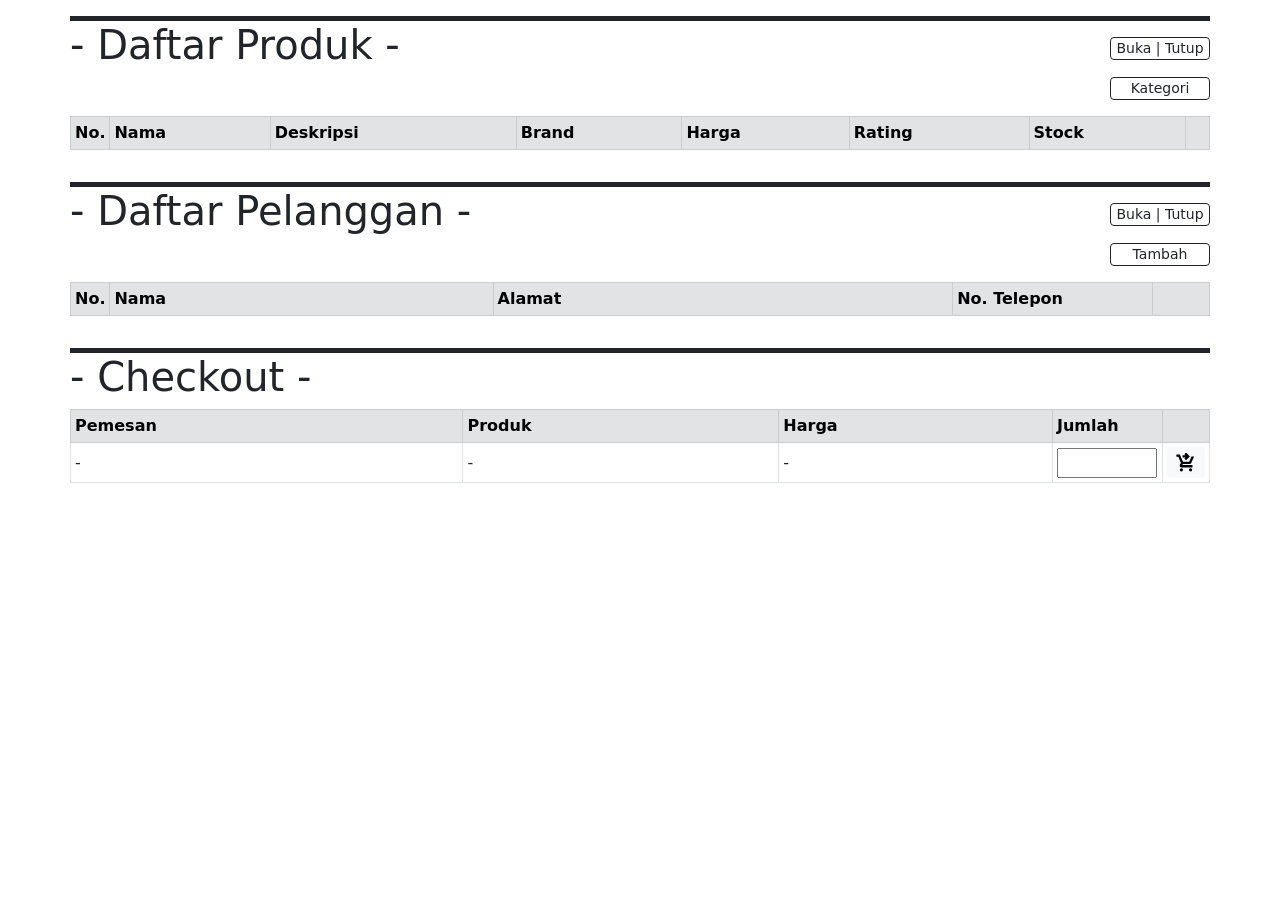
<file: Tugas DummyJSON - Axios/index.html>
<!DOCTYPE html>
<html>
  <head>
    <meta charset="utf-8" />
    <meta name="viewport" content="width=device-width, initial-scale=1" />
    <title>Tugas Axios | Wildan</title>

    <!-- Bootstrap CSS -->
    <link rel="stylesheet" href="css/bootstrap.min.css" />

    <!-- Jquery -->
    <script src="js/jquery.js" defer></script>

    <!-- Axios -->
    <script src="package/dist/axios.min.js"></script>

    <!-- My JS -->
    <script src="js/script.js" defer></script>
  </head>
  <body>
    <div class="container">
      <!-- Produk -->
      <div class="row border-top border-5 border-dark mt-3 p-0">
        <div class="p-0 mb-2">
          <h1 class="ps-0">
            - Daftar Produk -
            <span class="float-end">
              <button
                type="button"
                class="btn btn-sm btn-outline-dark p-0"
                id="btn-tblProduk"
                style="width: 100px"
                title="Buka: tekan ganda | Tutup: tekan"
              >
                Buka | Tutup
              </button>
            </span>
          </h1>

          <button
            type="button"
            class="btn btn-sm btn-outline-dark p-0 float-end"
            id="btn-kategori"
            data-bs-toggle="modal"
            data-bs-target="#modalSelectKategori"
            style="width: 100px"
            title="Daftar Kategori"
          >
            Kategori
          </button>
        </div>

        <!-- Table DaftarProduk -->
        <div class="p-0">
          <table class="table table-sm table-bordered mt-2" id="tblProduk">
            <thead class="table-secondary">
              <tr>
                <th style="width: 25px">No.</th>
                <th>Nama</th>
                <th>Deskripsi</th>
                <th>Brand</th>
                <th>Harga</th>
                <th>Rating</th>
                <th>Stock</th>
                <th></th>
              </tr>
            </thead>
            <tbody id="tbody-tblProduk"></tbody>
          </table>
        </div>
      </div>

      <!-- Pelanggan -->
      <div class="row border-top border-5 border-dark mt-3">
        <div class="p-0 mb-3">
          <h1 class="ps-0">
            - Daftar Pelanggan -
            <span class="float-end">
              <button
                type="button"
                class="btn btn-sm btn-outline-dark p-0"
                id="btn-tblPelanggan"
                style="width: 100px"
                title="Buka: tekan ganda | Tutup: tekan"
              >
                Buka | Tutup
              </button>
            </span>
          </h1>
          <button
            type="button"
            class="btn btn-sm btn-outline-dark p-0 float-end"
            id="btn-tambah"
            data-bs-toggle="modal"
            data-bs-target="#modalFormPelanggan"
            style="width: 100px"
            title="Tambah data"
          >
            Tambah
          </button>
        </div>

        <div class="" role="alert" id="message"><span></span></div>

        <!-- Tabel Daftar Pelanggan -->
        <div class="p-0">
          <table class="table table-sm table-bordered" id="tblPelanggan">
            <thead class="table-secondary">
              <tr>
                <th style="width: 25px">No.</th>
                <th>Nama</th>
                <th>Alamat</th>
                <th style="width: 200px">No. Telepon</th>
                <th colspan="3"></th>
              </tr>
            </thead>
            <tbody id="tbody-tblPelanggan"></tbody>
          </table>
        </div>
      </div>

      <!-- Pesanan -->
      <div class="row border-top border-5 border-dark mt-3">
        <h1 class="ps-0">- Checkout -</h1>
        <table class="table table-sm table-bordered" id="tblPesanan">
          <thead class="table-secondary">
            <tr>
              <th>Pemesan</th>
              <th>Produk</th>
              <th>Harga</th>
              <th>Jumlah</th>
              <th></th>
            </tr>
          </thead>
          <tbody id="tbody-tblPesanan">
            <tr class="align-middle">
              <td id="pemesan">-</td>
              <td id="produk">-</td>
              <td id="harga">-</td>
              <td style="width: 110px">
                <input type="number" style="width: 100px" id="jmlPesanan" />
              </td>
              <td class="text-center" style="width: 25px">
                <button
                  id="checkout"
                  type="button"
                  class="btn btn-sm btn-light"
                  title="Checkout"
                >
                  <img
                    src="assets/icon/shopping_cart_checkout.svg"
                    alt="shopping_cart_checkout.svg"
                  />
                </button>
              </td>
            </tr>
          </tbody>
        </table>
      </div>

      <!-- Modal Tambah & Ubah Data Pelanggan -->
      <div
        class="modal fade"
        id="modalFormPelanggan"
        tabindex="-1"
        aria-labelledby="modalFormPelanggan"
        aria-hidden="true"
      >
        <div class="modal-dialog">
          <div class="modal-content">
            <div class="modal-header">
              <h2 class="modal-title fs-5" id="modalLabel"></h2>
              <button
                type="button"
                class="btn-close"
                data-bs-dismiss="modal"
                aria-label="Close"
              ></button>
            </div>

            <div class="modal-body">
              <form>
                <input type="hidden" class="form-control" id="idpelanggan" />

                <div class="mb-3">
                  <label for="inputPelanggan" class="form-label">Nama</label>
                  <input type="text" class="form-control" id="nama" required />
                </div>

                <div class="mb-3">
                  <label for="inputAlamat" class="form-label">Alamat</label>
                  <input
                    type="text"
                    class="form-control"
                    id="alamat"
                    required
                  />
                </div>

                <div class="mb-3">
                  <label for="inputTelp" class="form-label">No. Telepon</label>
                  <input
                    type="text"
                    class="form-control"
                    id="telepon"
                    required
                  />
                </div>

                <button
                  type="submit"
                  id="btn-simpan"
                  class="btn btn-sm btn-outline-primary float-end"
                  data-bs-dismiss="modal"
                >
                  Simpan
                </button>
              </form>
            </div>
          </div>
        </div>
      </div>

      <!-- Modal Pencarian Product sesuai Kategori -->
      <div
        class="modal fade"
        id="modalSelectKategori"
        tabindex="-1"
        aria-labelledby="modalSelectKategori"
        aria-hidden="true"
      >
        <div class="modal-dialog">
          <div class="modal-content">
            <div class="modal-header">
              <h1 class="modal-title fs-5" id="modalLabel">
                Pilih Kategori Produk
              </h1>
              <button
                type="button"
                class="btn-close"
                data-bs-dismiss="modal"
                aria-label="Close"
              ></button>
            </div>

            <div class="modal-body">
              <select class="form-select" id="selectKategori"></select>
            </div>

            <div class="modal-footer">
              <button
                type="submit"
                id="btn-cari"
                class="btn btn-sm btn-outline-primary float-end"
                data-bs-dismiss="modal"
              >
                Cari
              </button>
            </div>
          </div>
        </div>
      </div>
    </div>

    <!-- Bootstrap JS -->
    <script src="js/bootstrap.bundle.min.js"></script>
  </body>
</html>
</file>
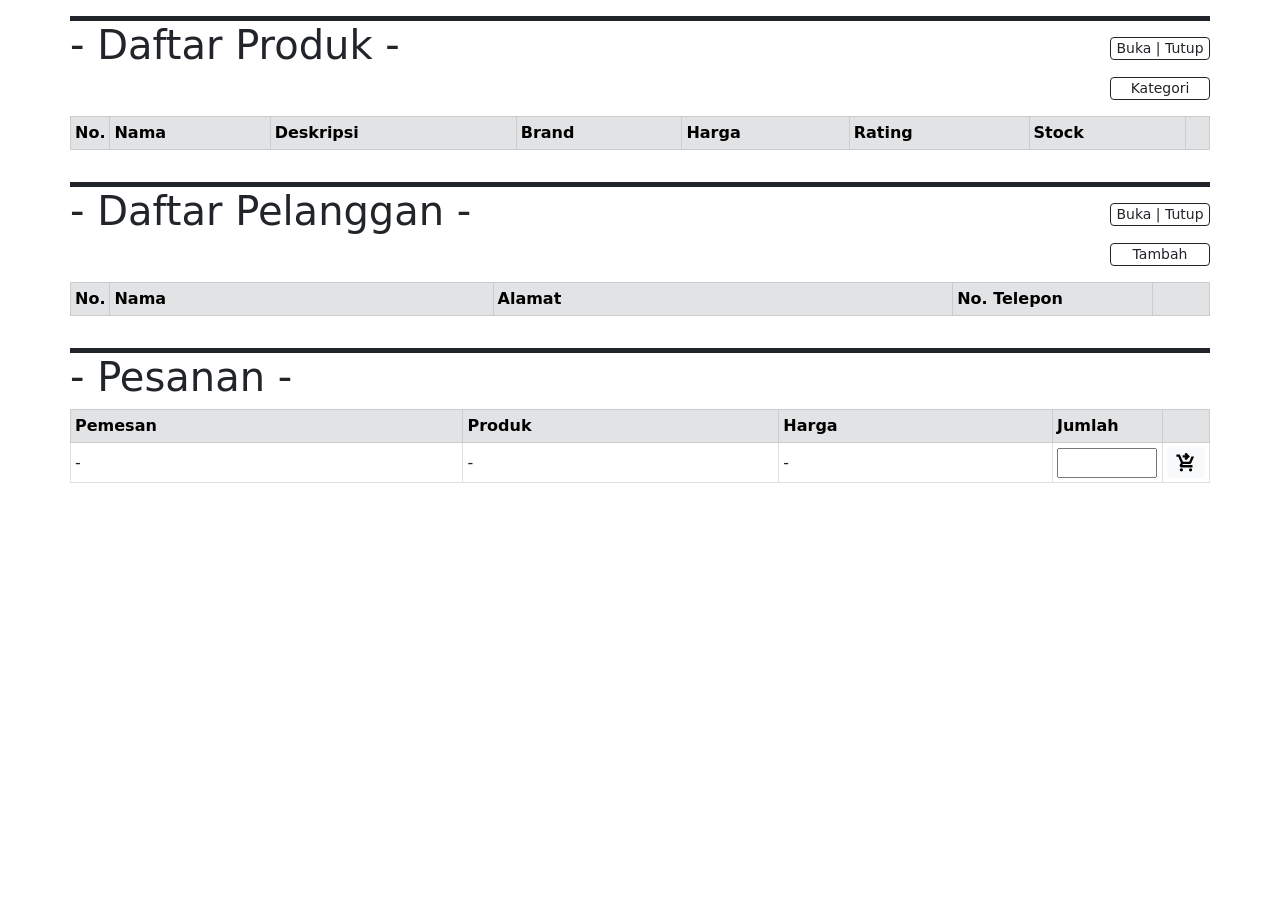
<file: Tugas DummyJSON/index.html>
<!DOCTYPE html>
<html>
  <head>
    <meta charset="utf-8" />
    <meta name="viewport" content="width=device-width, initial-scale=1" />
    <title>Tugas DummyJSON | Wildan</title>

    <!-- Bootstrap CSS -->
    <link rel="stylesheet" href="css/bootstrap.min.css" />

    <!-- Jquery -->
    <script src="js/jquery.js" defer></script>

    <!-- My JS -->
    <script src="js/script.js" defer></script>
  </head>
  <body>
    <div class="container">
      <!-- Produk -->
      <div class="row border-top border-5 border-dark mt-3 p-0">
        <div class="p-0 mb-2">
          <h1 class="ps-0">
            - Daftar Produk -
            <span class="float-end">
              <button
                type="button"
                class="btn btn-sm btn-outline-dark p-0"
                id="btn-tblProduk"
                style="width: 100px"
                title="Buka: tekan ganda | Tutup: tekan"
              >
                Buka | Tutup
              </button>
            </span>
          </h1>

          <button
            type="button"
            class="btn btn-sm btn-outline-dark p-0 float-end"
            id="btn-kategori"
            data-bs-toggle="modal"
            data-bs-target="#modalSelectKategori"
            style="width: 100px"
            title="Daftar Kategori"
          >
            Kategori
          </button>
        </div>

        <!-- Table DaftarProduk -->
        <div class="p-0">
          <table class="table table-sm table-bordered mt-2" id="tblProduk">
            <thead class="table-secondary">
              <tr>
                <th style="width: 25px">No.</th>
                <th>Nama</th>
                <th>Deskripsi</th>
                <th>Brand</th>
                <th>Harga</th>
                <th>Rating</th>
                <th>Stock</th>
                <th></th>
              </tr>
            </thead>
            <tbody id="tbody-tblProduk"></tbody>
          </table>
        </div>
      </div>

      <!-- Pelanggan -->
      <div class="row border-top border-5 border-dark mt-3">
        <div class="p-0 mb-3">
          <h1 class="ps-0">
            - Daftar Pelanggan -
            <span class="float-end">
              <button
                type="button"
                class="btn btn-sm btn-outline-dark p-0"
                id="btn-tblPelanggan"
                style="width: 100px"
                title="Buka: tekan ganda | Tutup: tekan"
              >
                Buka | Tutup
              </button>
            </span>
          </h1>
          <button
            type="button"
            class="btn btn-sm btn-outline-dark p-0 float-end"
            id="btn-tambah"
            data-bs-toggle="modal"
            data-bs-target="#modalFormPelanggan"
            style="width: 100px"
            title="Tambah data"
          >
            Tambah
          </button>
        </div>

        <div class="" role="alert" id="message"><span></span></div>

        <!-- Tabel Daftar Pelanggan -->
        <div class="p-0">
          <table class="table table-sm table-bordered" id="tblPelanggan">
            <thead class="table-secondary">
              <tr>
                <th style="width: 25px">No.</th>
                <th>Nama</th>
                <th>Alamat</th>
                <th style="width: 200px">No. Telepon</th>
                <th colspan="3"></th>
              </tr>
            </thead>
            <tbody id="tbody-tblPelanggan"></tbody>
          </table>
        </div>
      </div>

      <!-- Pesanan -->
      <div class="row border-top border-5 border-dark mt-3">
        <h1 class="ps-0">- Pesanan -</h1>
        <table class="table table-sm table-bordered" id="tblPesanan">
          <thead class="table-secondary">
            <tr>
              <th>Pemesan</th>
              <th>Produk</th>
              <th>Harga</th>
              <th>Jumlah</th>
              <th></th>
            </tr>
          </thead>
          <tbody id="tbody-tblPesanan">
            <tr class="align-middle">
              <td id="pemesan">-</td>
              <td id="produk">-</td>
              <td id="harga">-</td>
              <td style="width: 110px">
                <input type="number" style="width: 100px" id="jmlPesanan" />
              </td>
              <td class="text-center" style="width: 25px">
                <button
                  id="checkout"
                  type="button"
                  class="btn btn-sm btn-light"
                  title="Checkout"
                >
                  <img
                    src="assets/icon/shopping_cart_checkout.svg"
                    alt="shopping_cart_checkout.svg"
                  />
                </button>
              </td>
            </tr>
          </tbody>
        </table>
      </div>

      <!-- Modal Tambah & Ubah Data Pelanggan -->
      <div
        class="modal fade"
        id="modalFormPelanggan"
        tabindex="-1"
        aria-labelledby="modalFormPelanggan"
        aria-hidden="true"
      >
        <div class="modal-dialog">
          <div class="modal-content">
            <div class="modal-header">
              <h2 class="modal-title fs-5" id="modalLabel"></h2>
              <button
                type="button"
                class="btn-close"
                data-bs-dismiss="modal"
                aria-label="Close"
              ></button>
            </div>

            <div class="modal-body">
              <form>
                <input type="hidden" class="form-control" id="idpelanggan" />

                <div class="mb-3">
                  <label for="inputPelanggan" class="form-label">Nama</label>
                  <input type="text" class="form-control" id="nama" required />
                </div>

                <div class="mb-3">
                  <label for="inputAlamat" class="form-label">Alamat</label>
                  <input
                    type="text"
                    class="form-control"
                    id="alamat"
                    required
                  />
                </div>

                <div class="mb-3">
                  <label for="inputTelp" class="form-label">No. Telepon</label>
                  <input
                    type="text"
                    class="form-control"
                    id="telepon"
                    required
                  />
                </div>

                <button
                  type="submit"
                  id="btn-simpan"
                  class="btn btn-sm btn-outline-primary float-end"
                  data-bs-dismiss="modal"
                >
                  Simpan
                </button>
              </form>
            </div>
          </div>
        </div>
      </div>

      <!-- Modal Pencarian Product sesuai Kategori -->
      <div
        class="modal fade"
        id="modalSelectKategori"
        tabindex="-1"
        aria-labelledby="modalSelectKategori"
        aria-hidden="true"
      >
        <div class="modal-dialog">
          <div class="modal-content">
            <div class="modal-header">
              <h1 class="modal-title fs-5" id="modalLabel">
                Pilih Kategori Produk
              </h1>
              <button
                type="button"
                class="btn-close"
                data-bs-dismiss="modal"
                aria-label="Close"
              ></button>
            </div>

            <div class="modal-body">
              <select class="form-select" id="selectKategori"></select>
            </div>

            <div class="modal-footer">
              <button
                type="submit"
                id="btn-cari"
                class="btn btn-sm btn-outline-primary float-end"
                data-bs-dismiss="modal"
              >
                Cari
              </button>
            </div>
          </div>
        </div>
      </div>
    </div>

    <!-- Bootstrap JS -->
    <script src="js/bootstrap.bundle.min.js"></script>
  </body>
</html>
</file>
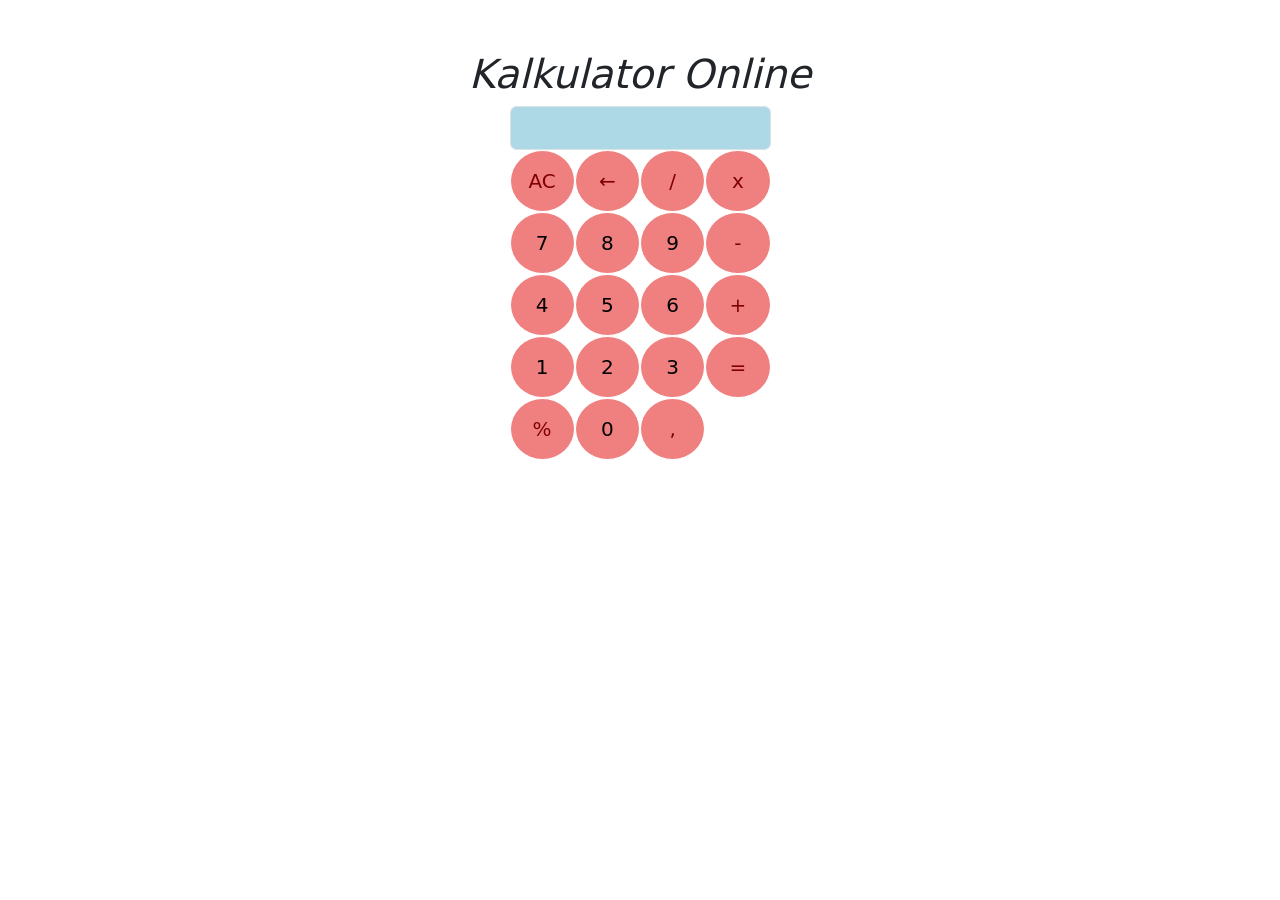
<file: tugas kalkulator/index.html>
<!DOCTYPE html>
<html lang="en">
  <head>
    <meta charset="utf-8" />
    <meta name="viewport" content="width=device-width, initial-scale=1" />
    <title>Tugas Kalkulator</title>
    <script src="js/kalkulator.js" async></script>
    <link
      href="https://cdn.jsdelivr.net/npm/bootstrap@5.2.3/dist/css/bootstrap.min.css"
      rel="stylesheet"
      integrity="sha384-rbsA2VBKQhggwzxH7pPCaAqO46MgnOM80zW1RWuH61DGLwZJEdK2Kadq2F9CUG65"
      crossorigin="anonymous"
    />
    <link rel="stylesheet" type="text/css" href="style.css" />
  </head>

  <body>
    <h1>Kalkulator Online</h1>
    <div class="container">
      <div class="row justify-content-center">
        <div class="col-sm-3">
          <form class="Kalkulator">
            <input
              type="text"
              name="display"
              id="display"
              class="form-control text-dark"
              readonly
            />
            <input
              type="button"
              value="AC"
              onclick="clr('')"
              style="color: maroon"
            />
            <input
              type="button"
              value="←"
              onclick="back()"
              style="color: maroon"
            />
            <input
              type="button"
              value="/"
              onclick="oper('/')"
              style="color: maroon"
            />
            <input
              type="button"
              value="x"
              onclick="oper('*')"
              style="color: maroon"
            />
            <input type="button" value="7" onclick="oper('7')" />
            <input type="button" value="8" onclick="oper('8')" />
            <input type="button" value="9" onclick="oper('9')" />
            <input
              type="button"
              value="-"
              onclick="oper('-')"
              style="color: maroon"
            />
            <input type="button" value="4" onclick="oper('4')" />
            <input type="button" value="5" onclick="oper('5')" />
            <input type="button" value="6" onclick="oper('6')" />
            <input
              type="button"
              value="+"
              onclick="oper('+')"
              style="color: maroon"
            />
            <input type="button" value="1" onclick="oper('1')" />
            <input type="button" value="2" onclick="oper('2')" />
            <input type="button" value="3" onclick="oper('3')" />
            <input
              type="button"
              value="="
              onclick="hsl()"
              style="color: maroon"
            />
            <input
              type="button"
              value="%"
              onclick="oper('%')"
              style="color: maroon"
            />
            <input type="button" value="0" onclick="oper('0')" />
            <input
              type="button"
              value=","
              onclick="oper('.')"
              style="color: maroon"
            />
          </form>
        </div>
      </div>
    </div>
    <script
      src="https://cdn.jsdelivr.net/npm/bootstrap@5.2.3/dist/js/bootstrap.bundle.min.js"
      integrity="sha384-kenU1KFdBIe4zVF0s0G1M5b4hcpxyD9F7jL+jjXkk+Q2h455rYXK/7HAuoJl+0I4"
      crossorigin="anonymous"
    ></script>
  </body>
</html>
</file>
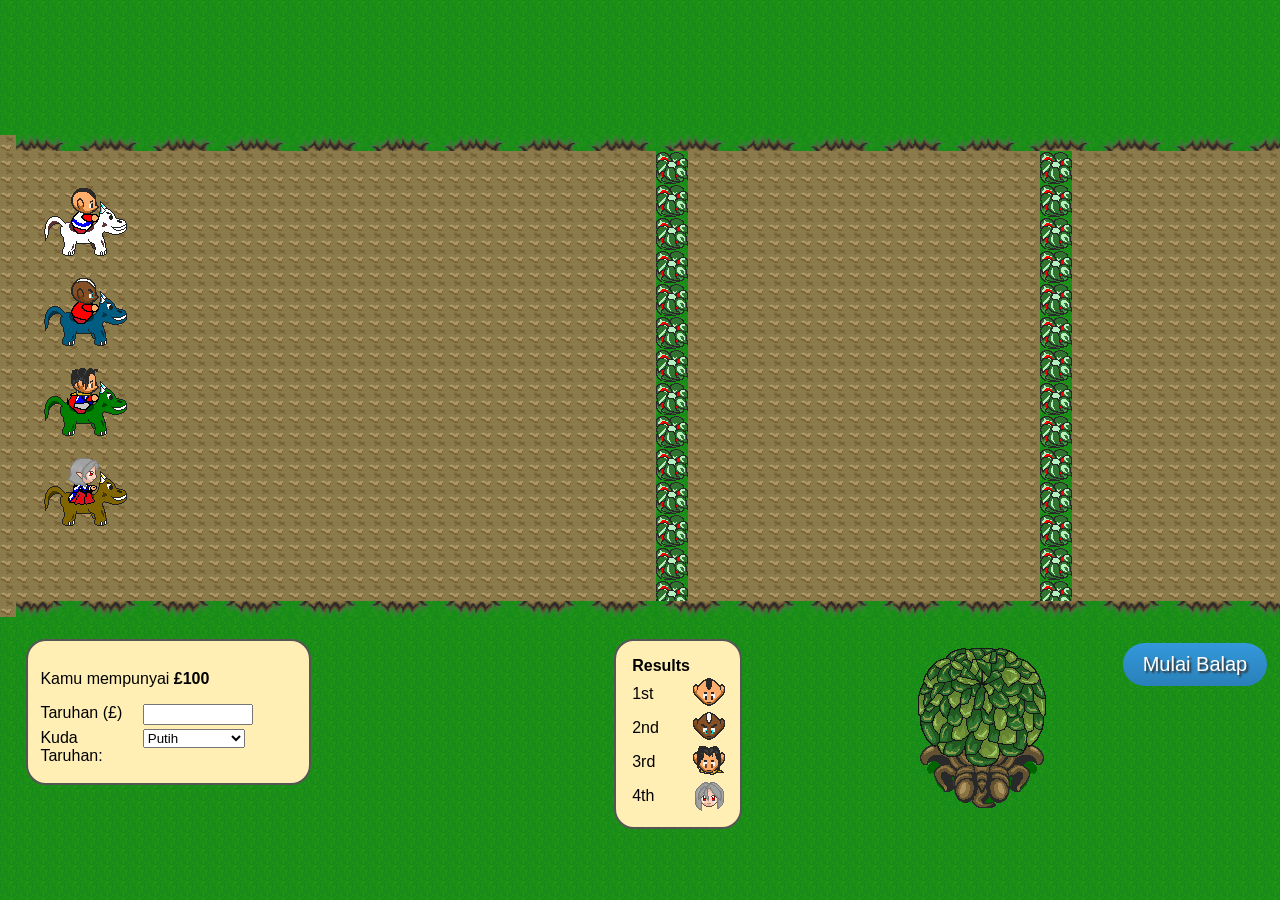
<file: javascript-Horse Game/game.html>
<!DOCTYPE html>
<html>
	<head>
		<title>Horse Racing</title>
		<link rel="stylesheet" href="game.css" />
		<script src="game.js"></script>
	</head>

	<body>






<div id="scroll">

	<div class="track">


		<div id="horse1" class="horse standRight">
			<div class="rider">
				<div class="head">
				</div>

				<div class="body">
				</div>
			</div>
		</div>


		<div id="horse2" class="horse standRight">
			<div class="rider">
				<div class="head">
				</div>

				<div class="body">
				</div>
			</div>
		</div>


		<div id="horse3" class="horse standRight">
			<div class="rider">
				<div class="head">
				</div>

				<div class="body">
				</div>
			</div>
		</div>


		<div id="horse4" class="horse standRight">
			<div class="rider">
				<div class="head">
				</div>

				<div class="body">
				</div>
			</div>
		</div>




		<div class="bush jump1"></div>
		<div class="bush jump2"></div>
		<div class="bush jump3"></div>
		<div class="bush jump4"></div>
		<div class="bush jump5"></div>
		<div class="bush jump6"></div>
		<div id="finishline">


		</div>
	</div>
</div>



			<div class="inner">
				<div id="start">
					Mulai Balap 
				</div>

				<div id="bet">
					<p>Kamu mempunyai <span id="funds">100</span></p>
					<label>Taruhan  (£)</label>
					<input id="amount" />
					<label>Kuda Taruhan:</label>
					<select id="bethorse">
						<option value="horse1">Putih</option>
						<option value="horse2">Biru</option>
						<option value="horse2">Hijau</option>
						<option value="horse2">Coklat</option>
					</select>
				</div>
				
				<img src="images/tree.png" class="tree" />

			

			<table id="results">
				<thead>
				<tr>
					<th>Results</th>
					<th></th>
				</tr>
				</thead>
				<tr>
					<td>1st</td>
					<td class="horse1"></td>
				</tr>
				<tr>
					<td>2nd</td>
					<td class="horse2"></td>
				</tr>
				<tr>
					<td>3rd</td>
					<td class="horse3"></td>
				</tr>
				<tr>
					<td>4th</td>
					<td class="horse4"></td>
				</tr>
			</table>

	
	</body>
</html>
</file>
<file: tugas kalkulator/style.css>
input[type="button"] {
    display: block;
    float: left;
    width: 25%;
    padding-top: 15px;
    padding-bottom: 15px;
    border: 1px solid white;
    border-radius: 50%;
    background-color: lightcoral;
}

input[type="text"] {
    background-color: lightblue;
}

input {
    font-size: 20px !important;
}

h1 {
    margin-top: 50px;
    font-style: italic;
    text-align: center;
}
</file>
<file: javascript-Horse Game/game.css>
body {background-image: url(images/bg.png); margin: 0; padding: 0; font-family: calibri, sans-serif;}


aside {display: none; width: 200px; position: fixed; height: 100vh; left: 100%; margin-left: -240px; background-color: #ddd; border-left: 5px solid #bbb; padding: 20px;}
#closeside {float: right; font-weight: bold; cursor: pointer;}

.character {position: absolute; top: 200px; left: 200px; display: block;}
.character .body {width: 32px; height: 32px; background-image: url(images/body0.png); background-position: 64px 0px; margin-top: 14px; }
.character .head {width: 32px; height: 32px; background-image: url(images/head0.png); margin-bottom: 0;position: absolute; background-repeat: no-repeat; background-position: 0px -64px;}

aside ul {list-style-type: none; margin-left: 0; padding-left: 0; margin-bottom: 20px; overflow: auto;}
.heads li, .bodies li {width: 32px; height: 32px; background-position: 0 -64px; float: left; cursor: pointer; border: 2px solid #ddd; margin-right: 4px;}
.heads li:hover, .bodies li:hover {border: 2px solid red;}
#head0 {background-image: url(images/head0.png);}

#head1 {background-image: url(images/head1.png);}
#head2 {background-image: url(images/head2.png);}
#head3 {background-image: url(images/head3.png);}
#head4 {background-image: url(images/head4.png);}

.bodies li {background-position: 64px 0px;}
#body0 {background-image: url(images/body0.png);}
#body1 {background-image: url(images/body1.png);}
#body2 {background-image: url(images/body2.png);}
#body3 {background-image: url(images/body3.png);}
#body4 {background-image: url(images/body4.png);}

.tree {float: right; margin-top: 2vh; margin-right: 5vw;}

#opponent {left: 500px; top: 500px;}
#opponent .body {background-image: url(images/body1.png);}
#opponent .head {background-image: url(images/head1.png);}

.character.standUp .head {
	background-position: 0px 0px;
}

.character.standDown .head {
	background-position: 0px -64px;
}

.character.standLeft .head {
	background-position: 0px -32px;
}

.character.standRight .head {
	background-position: 0px -96px;
}

.character.standUp .body {
	background-position: 0px 0px;
}

.character.standDown .body {
	background-position: -64px 0px;
}

.character.standLeft .body {
	background-position: -32px 0px;
}

.character.standRight .body {
	background-position: -96px 0px;
}




.character.walkUp .head { 
	background-position: 0px 0px;
	animation: headbob 0.5s infinite;
}

.character.walkUp .body {
    animation: walkup 1s steps(3) infinite;
}


.character.walkDown .head { 
	background-position: 0px -64px;
	animation: headbob 0.75s infinite;
}

.character.walkDown .body {
    animation: walkdown 1s steps(3) infinite;
}

.character.walkLeft .head { 
	background-position: 0px -32px;
	margin-top: -3px;
	margin-left: -2px;
	animation: headbob2 0.75s infinite;
}

.character.walkLeft .body {
    animation: walkleft 1s steps(3) infinite;
}

@keyframes walkleft {
   0%, 100% { background-position:  -32px  -32px; }
     50% { background-position: -32px -128px; }
}


.character.walkRight .head { 
	background-position: 0px -96px;
	margin-top: -3px;
	margin-left: 4px;
	animation: headbob3 0.75s infinite;
}

.character.walkRight .body {
    animation: walkright 1s steps(3) infinite;
}

@keyframes walkright {
   0%, 100% { background-position:  -96px  -32px; }
     50% { background-position: -96px -128px; }
}



@keyframes walkup {
   0%, 100% { background-position:  0px  -32px; }
     50% { background-position: 0px -128px; }
}


@keyframes walkdown {
   0%, 100% { background-position:  -64px  -32px; }
     50% { background-position: -64px -128px; }
}


@keyframes headbob {
   0%, 100% { margin-top: 0px; }
     50% { margin-top: 1px; }
}


@keyframes headbob2 {
   0%, 100% { margin-left: -2px; }
     50% { margin-left: 0px; }
}


@keyframes headbob3 {
   0%, 100% { margin-left: 2px; }
     50% { margin-left: 0px; }
}



.track {border-style: solid;
	margin-top: 10vh;
	border-collapse: separate;
	display: table;
border-width: 16px;

border-image: url(images/outer.png) 14 0 14 0 repeat; background-image: url(images/mud.png);


height: 50vh; width: 100vw; margin-left: 0; margin-right: 0; margin-top: 15vh; margin-bottom: 0;
}


.track .inner {
background-image: url(images/bg.png);
border-image: url(images/inner.png); border-image-slice: 16 16 16 16 fill; 
border-image-width: 16px 16px 16px 16px; border-image-outset: 0px 0px 0px 0px; 
border-image-repeat: round round;
	border-collapse: separate; margin-top: 15vh; margin-left: 10vw;
	 display: table;  solid transparent; background-color: green; width: 60vw; height: 30vh;}
.horse {background-image: url(images/horse2.png);}
.horse.runLeft {
	width: 96px;
	height: 60px;
	display: block;
	background-position: 0px -256px;
	animation: horseLeft steps(1) 0.5s  infinite;
}

@keyframes horseLeft {
	0%, 100% {background-position: 0px -256px; }
	50% {background-position: 0px -450px;}
}


.horse.runRight {
	width: 96px;
	height: 60px;
	display: block;
	background-position: 0px -320px;
	animation: horseRight steps(1) 0.5s  infinite;
}

@keyframes horseRight {
	0%, 100% {background-position: 0px -320px; }
	50% {background-position: 0px -512px;}
}

.horse.runDown {
	width: 48px;
	height: 64px;
	background-position:48px 192px;
	animation: horseDown steps(1) 0.75s  infinite;
}


@keyframes horseDown {
	0%, 100% {background-position:48px -192px; }
	33% {background-position:48px -380px; }
	66% {background-position:48px 0px;}
}


.horse.runUp {
	width: 48px;
	height: 64px;
	background-position:0px 192px;
	animation: horseUp steps(1) 0.75s  infinite;
}


@keyframes horseUp {
	0%, 100% {background-position:0px -192px; }
	33% {background-position:0px -380px; }
	66% {background-position:0px 0px;}
}
.track, .scroll {position: relative;}

#finishline {
	width: 2vw;
	height: 50vh;
background-color: #eee;
background-image: linear-gradient(45deg, black 25%, transparent 25%, transparent 75%, black 75%, black), 
linear-gradient(-45deg, black 25%, transparent 25%, transparent 75%, black 75%, black);
background-size:1vw 1vw;
position: absolute;
margin-left: 350vw;
opacity: 0.7;
}

body {overflow: hidden;}

.track {width: 380vw;}

#scroll {overflow: hidden; width: 100vw; height: 70vh;}


.horse.jump {
	animation-iteration-count: 500;
	transform: rotate(0deg);
	margin-top: 0;
	animation-direction: initial, initial;
	background-position: 0px -320px;
	 animation-fill-mode: backwards;
	animation: jump 1s;
}


@keyframes jump {
	0%{
		margin-top: 0;
		transform: rotate(-20deg);

	}
	50% {margin-top: -32px;}
	100% { margin-top: 0; transform: rotate(0deg); }

}



#horse1 {
	position: absolute; top: 5vh; z-index: 999;
}

#horse4 .rider .head {background-image: url(images/head2.png);}
#horse4 .rider .body {background-image: url(images/body3.png);}


#horse3 .rider .head {background-image: url(images/head1.png);}
#horse3 .rider .body {background-image: url(images/body1.png);}

#horse2 .rider .head {background-image: url(images/head4.png);}
#horse2 .rider .body {background-image: url(images/body4.png);}

#horse2 {
	position: absolute; top: 15vh;  z-index: 999;
	background-image: url(images/horse3.png);
}

#horse3 {
	position: absolute; top: 25vh;  z-index: 999;
	background-image: url(images/horse1.png);
}

#horse4 {
	position: absolute; top: 35vh; z-index: 999;
	background-image: url(images/horse4.png);
}
.bush {
	width: 32px;
	height: 50vh;
	float: left;
	top: 0; 
	position: absolute;
background-image: url(images/bush.png);
margin-left: 50vw;
}

.jump1 {margin-left: 50vw;}
.jump2 {margin-left: 80vw;}
.jump3 {margin-left: 120vw;}
.jump4 {margin-left: 180vw;}
.jump5 {margin-left: 200vw;}
.jump6 {margin-left: 250vw;}

.horse {left: 2vw;}

.horse.standLeft {background-position: 0px -64px; width: 96px; height: 60px;}
.horse.standLeft .rider .body {background-position: -32px -320px;}
.horse.standLeft .rider .head {background-position: 0px -32px;}


.horse.standRight {background-position: 0px -128px; width: 96px; height: 60px;}
.horse.standRight .rider {margin-left: -15px;}
.horse.standRight .rider .body {background-position: -96px -320px;}
.horse.standRight .rider .head {background-position: 0px -96px;}


.horse .rider .head {
	position: absolute;
	margin-left: 40px;
	margin-top: -16px;
	background-image: url(images/head0.png);
	width: 32px;
	height: 32px;
}


.horse .rider .body {
	background-image: url(images/body0.png);
 	width: 32px;
 	height: 32px;
 	margin-left: 40px;
 	margin-top: 8px;
}





.horse.runDown .rider, .horse.runRight .rider, .horse.runLeft .rider{
	animation: riderBob1 0.75s infinite;
}

.horse.runLeft .rider .body {
	background-position: -32px -320px;
}



.horse.runRight .rider {
	margin-left: -15px;
}

.horse.runRight .rider .head {
	background-position: 0px -96px;
	animation: headbob4 0.5s infinite;
}

.horse.runRight .rider .body {
	background-position: -96px -320px;
}


.horse.runDown, .horse.runUp {
	margin-left: 32px;
}

.horse.runDown .rider {
	margin-left: -32px;

}

.horse.runDown .rider .head {
	background-position: 0px -64px;
	animation: headbob5 0.5s infinite;
}

.horse.runDown .rider .body {
	background-position: -64px -320px;
	margin-top: -16px;
}




.horse.runUp .rider {
	margin-left: -32px;
    animation: riderBob2 0.75s infinite;
}

.horse.runUp .rider .head {
	background-position: 0px 0px;
	animation: headbob5 0.5s infinite;
}

.horse.runUp .rider .body {
	background-position: 0px -320px;
	margin-top: -16px;
}





.horse.runLeft .rider .head {
	background-position: 0px -32px;
	animation: headbob4 0.5s infinite;
}


@keyframes headbob4 {
   0%, 100% { margin-left: 40px; }
     50% { margin-left: 42px; }
}

@keyframes headbob5 {
   0%, 100% { margin-top: -10px; }
     50% { margin-top: -8px; }
}


@keyframes riderBob1 {
	 0%, 100% { margin-top: 8px; }
     50% { margin-top: 10px; }
}

@keyframes riderBob2 {
	 0%, 100% { margin-top: 18px; }
     50% { margin-top: 20px; }
}


#start {
	float: right;	
	margin: 1vw;
	padding: 1vw;
  background: #3498db;
  background-image: -webkit-linear-gradient(top, #3498db, #2980b9);
  background-image: -moz-linear-gradient(top, #3498db, #2980b9);
  background-image: -ms-linear-gradient(top, #3498db, #2980b9);
  background-image: -o-linear-gradient(top, #3498db, #2980b9);
  background-image: linear-gradient(to bottom, #3498db, #2980b9);
  -webkit-border-radius: 28;
  -moz-border-radius: 28;
  border-radius: 28px;
  font-family: Arial;
  color: #ffffff;
  font-size: 20px;
  padding: 10px 20px 10px 20px;
  text-decoration: none;
  cursor: pointer;
  text-shadow: 2px 2px 2px #333;
}

#start:hover {
	color: #000;
}

#bet, #results {
	background-color: #ffefb4;
	padding: 1vw;
	width: 20vw;
	border: 2px solid #555;
	border-radius: 20px;
	margin-top: 1vh;
	margin-left: 2vw;
	overflow: auto;
	float: left;
}

#funds {font-weight: bold;}
#funds:before {content: "£";}

label, input, select {float:  left; display: block; width: 8vw; margin-bottom: 0.5vh;}
label {clear: left;}

#results {width: auto; position: absolute; margin-top: 1vh; margin-left: 48vw;}
#results td {height: 30px; width: 30px; background-repeat: no-repeat; background-position: 0px -64px;}
#results .horse1 { background-image: url(images/head0.png);}
#results .horse2 {  background-image: url(images/head4.png);}
#results .horse3 {  background-image: url(images/head1.png);}
#results .horse4 {  background-image: url(images/head2.png);}
@media(max-width: 1200px){
	.body{
		width: 100%;
		flex-direction: column;
	}
	#start,.img,#results,#bet,#startline,{
		
		height: auto;
		flex-direction: column; {
	}
}
</file>
